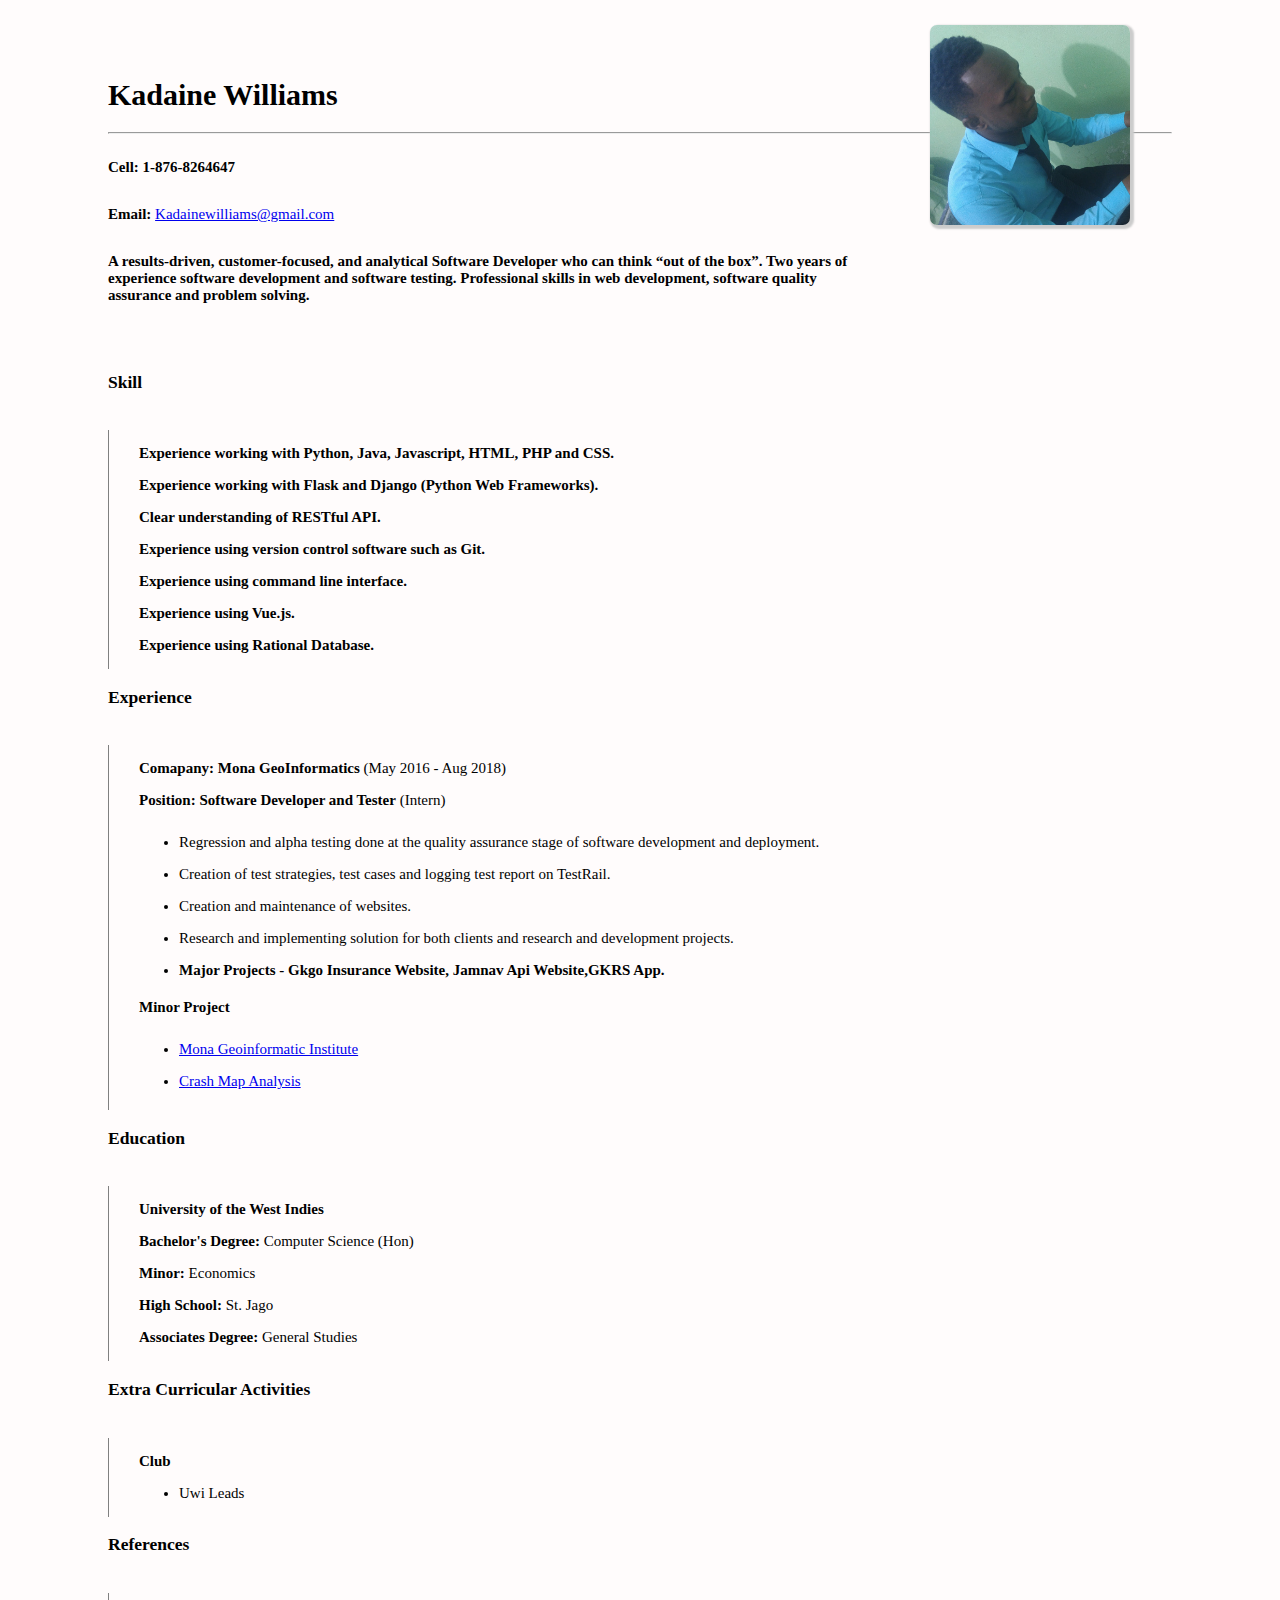
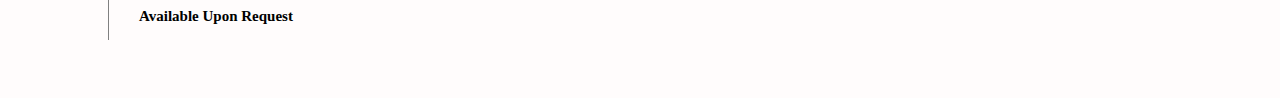
<file: index.html>
<!DOCTYPE html>
<html>
<head>
	<link rel="stylesheet" type="text/css" href="styles.css"><link/>
	<title>Kadaine Resume</title>
<head/>
   <body>
	     <h1>Kadaine Williams</h1>
	     <hr>
	     <img src= "kadaine.jpg" >
	     <p class="space"><strong>Cell: 1-876-8264647</strong></h3>
	     <p class="space"><strong>Email: </strong><a href="gmail">Kadainewilliams@gmail.com</a> </p>

	     <p class="Goals">A results-driven, customer-focused, and analytical Software Developer who can think “out of the box”. Two years of experience software development  and software testing. Professional skills in web development, software quality assurance and problem solving.</p>
	     
	     <h3>Skill</h3>
	     <div>
	     	<p><strong>Experience working with Python, Java, Javascript, HTML, PHP and CSS.</strong></p>
	     	<p><strong>Experience working with Flask and Django (Python Web Frameworks).</strong></p>
	     	<p><strong>Clear understanding of RESTful API.</strong></p>
	     	<p><strong>Experience using version control software such as Git.</strong></p>
	     	<p><strong>Experience using command line interface.</strong></p>
	     	<p><strong>Experience using Vue.js.</strong></p>
	     	<p><strong>Experience using Rational Database.</strong></p>
	     </div>

	     <h3>Experience</h3>
	     <div>
	     	<p><strong>Comapany: Mona GeoInformatics</strong> (May 2016 - Aug 2018)</p>
	     	<p><strong>Position: Software Developer and Tester</strong> (Intern)</p>
	     	<ul>	
	     		<li class="space">Regression and alpha testing done at the quality assurance stage of software development and deployment.</li>
	     		<li class="space">Creation of test strategies, test cases and logging test report on TestRail.</li>
	     		<li class="space">Creation and maintenance of websites.</li>
	     		<li class="space">Research and implementing solution for both clients and research and development projects.</li>
	     		<li class="space"><strong>Major Projects - Gkgo Insurance Website, Jamnav Api Website,GKRS App.</strong></li>
	     		
	     	</ul>
	     	<p><strong>Minor Project</strong></p>
	     	<ul>
	     		<li class="space"><a href="http://mgi-website.monagis.com">Mona Geoinformatic Institute</a></li>
	     		<li class="space"><a href="http://crash-analysis.monagis.com/">Crash Map Analysis</a></li>
	     	</ul>


	     </div>
	     <h3>Education</h3>
	     <div>
	     	<p><strong>University of the West Indies</strong></p><p><strong>Bachelor's Degree: </strong> Computer Science (Hon)<p><strong>Minor: </strong>Economics</p>
	     	<p><strong>High School: </strong>St. Jago</p><p><strong>Associates Degree: </strong> General Studies</p>
	     </div>
	     	
	     </div>

	     <h3>Extra Curricular Activities</h3>
	     <div>
	     	<p><strong>Club</strong></p>
	     	<ul>	
	     		<li>Uwi Leads</li>
	     	</ul>
	     </div>

	     <h3>References</h3>
	     <div>
	     	<p><strong>Available Upon Request</strong></p>
	     </div>


   </body>
</html>
</file>
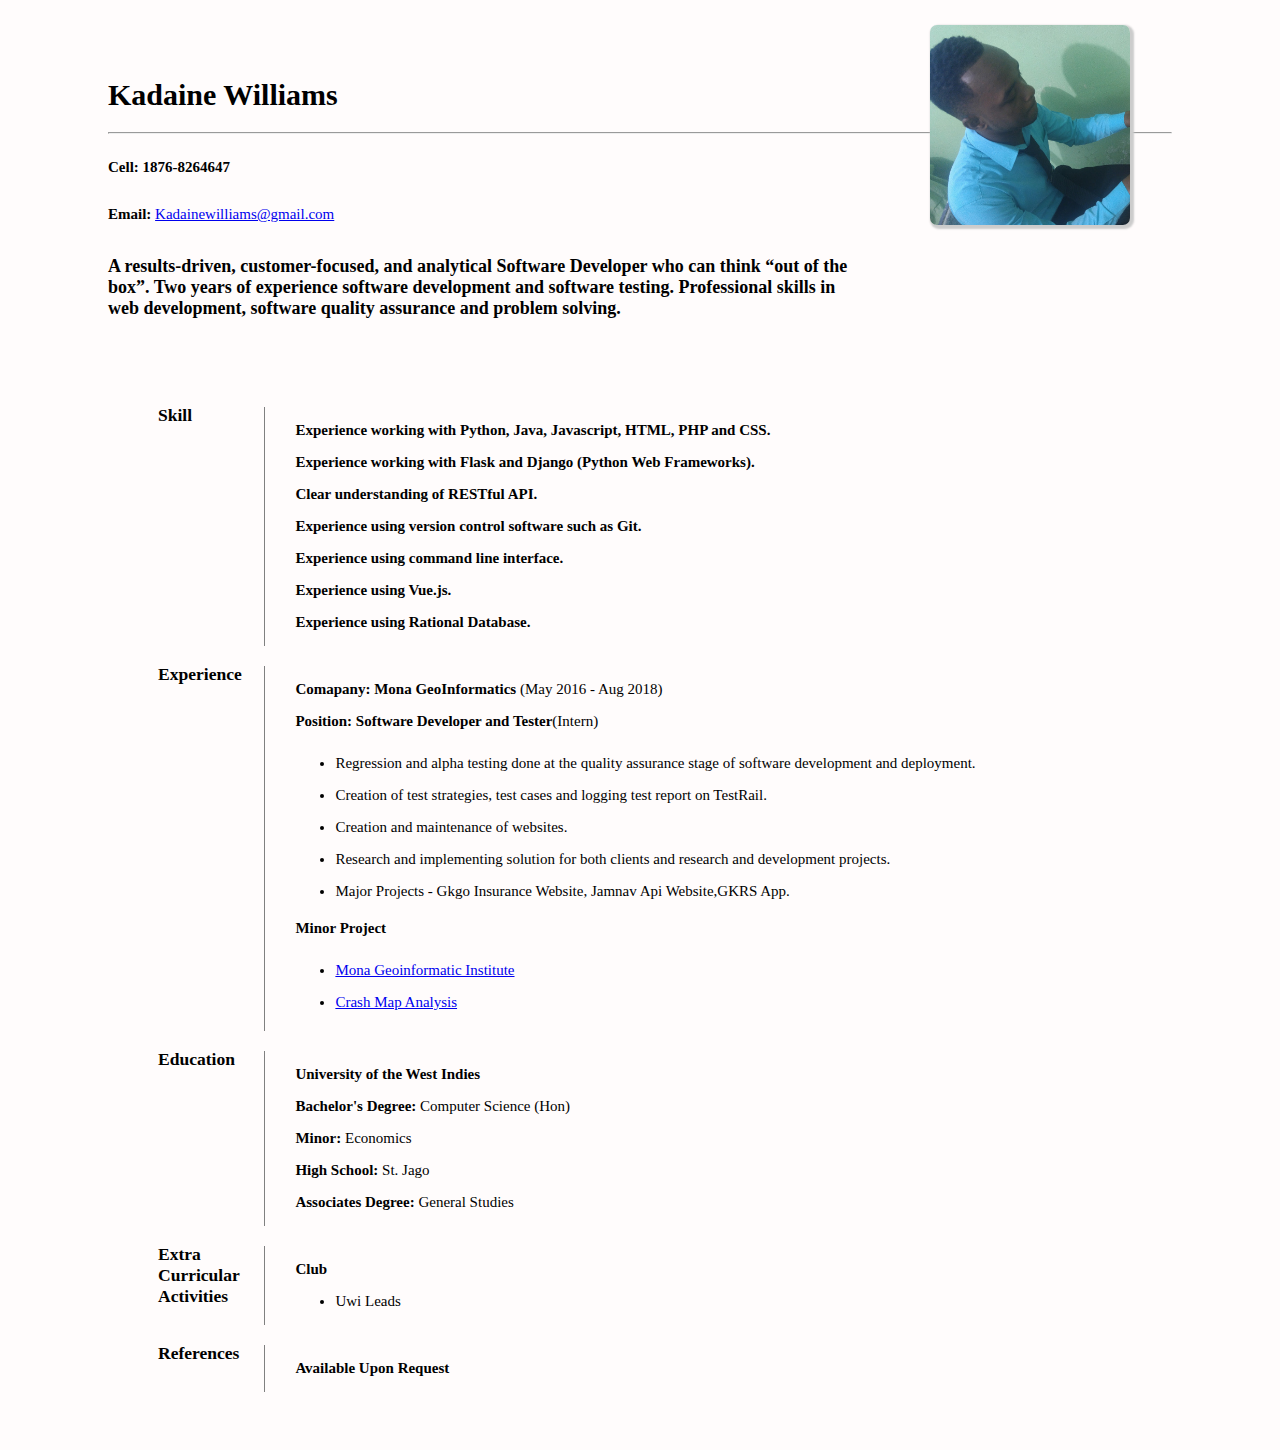
<file: Kadaine Resume.htm>
<!DOCTYPE html>
<!-- saved from url=(0067)file:///Users/mgiuser/Devstuff/profile/Kadaine.github.io/index.html -->
<html><head><meta http-equiv="Content-Type" content="text/html; charset=UTF-8">
	<link rel="stylesheet" type="text/css" href="./Kadaine Resume_files/styles.css"><link>
	<title>Kadaine Resume</title>

   </head><body>
	     <h1>Kadaine Williams</h1>
	     <hr>
	     <img src="./Kadaine Resume_files/kadaine.jpg">
	     <p class="space"><strong>Cell: 1876-8264647</strong>
	     </p><p class="space"><strong>Email: </strong><a href="file:///Users/mgiuser/Devstuff/profile/Kadaine.github.io/gmail">Kadainewilliams@gmail.com</a> </p>

	     <p class="Goals">A results-driven, customer-focused, and analytical Software Developer who can think “out of the box”. Two years of experience software development  and software testing. Professional skills in web development, software quality assurance and problem solving.</p>
	     
	     <h3>Skill</h3>
	     <div>
	     	<p><strong>Experience working with Python, Java, Javascript, HTML, PHP and CSS.</strong></p>
	     	<p><strong>Experience working with Flask and Django (Python Web Frameworks).</strong></p>
	     	<p><strong>Clear understanding of RESTful API.</strong></p>
	     	<p><strong>Experience using version control software such as Git.</strong></p>
	     	<p><strong>Experience using command line interface.</strong></p>
	     	<p><strong>Experience using Vue.js.</strong></p>
	     	<p><strong>Experience using Rational Database.</strong></p>
	     </div>

	     <h3>Experience</h3>
	     <div>
	     	<p><strong>Comapany: Mona GeoInformatics</strong> (May 2016 - Aug 2018)</p>
	     	<p><strong>Position: Software Developer and Tester</strong>(Intern)</p>
	     	<ul>	
	     		<li class="space">Regression and alpha testing done at the quality assurance stage of software development and deployment.</li>
	     		<li class="space">Creation of test strategies, test cases and logging test report on TestRail.</li>
	     		<li class="space">Creation and maintenance of websites.</li>
	     		<li class="space">Research and implementing solution for both clients and research and development projects.</li>
	     		<li class="space">Major Projects - Gkgo Insurance Website, Jamnav Api Website,GKRS App.</li>
	     		
	     	</ul>
	     	<p><strong>Minor Project</strong></p>
	     	<ul>
	     		<li class="space"><a href="http://mgi-website.monagis.com/">Mona Geoinformatic Institute</a></li>
	     		<li class="space"><a href="http://crash-analysis.monagis.com/">Crash Map Analysis</a></li>
	     	</ul>


	     </div>
	     <h3>Education</h3>
	     <div>
	     	<p><strong>University of the West Indies</strong></p><p><strong>Bachelor's Degree: </strong> Computer Science (Hon)</p><p><strong>Minor: </strong>Economics</p>
	     	<p><strong>High School: </strong>St. Jago</p><p><strong>Associates Degree: </strong> General Studies</p>
	     </div>
	     	
	     

	     <h3>Extra Curricular Activities</h3>
	     <div>
	     	<p><strong>Club</strong></p>
	     	<ul>	
	     		<li>Uwi Leads</li>
	     	</ul>
	     </div>

	     <h3>References</h3>
	     <div>
	     	<p><strong>Available Upon Request</strong></p>
	     </div>


   
</body></html>
</file>
<file: styles.css>
body{
	font-family: Cambria;
	font-size: 15px;
	padding-right: 100px;
	padding-left: 100px;
	padding-top: 50px;
	padding-bottom: 50px;
    background-color: #fffcfc;
}

img {
    position: absolute;
    top: 25px;
    right: 150px;
    width: 200px;
    height: 200px;
    transform: rotate(0deg);
    box-shadow: 2px 2px 2px 2px #cccccc;
    border-radius: 7px;
}


h4{
	float:left;
	padding-left: 50px;
	width: 10%;  

}

div{
	margin-top:20px; 
	border-left: 1px solid gray;
	display: inline-block;
    width:70%;
	padding-left: 2em; 
}


.Goals{
    font-weight: bold;
    width: 750px;
    padding-top: 10px;
    padding-bottom: 50px;
}


em{
    float: right;
    margin: -2em 25em 2em 13em;
}

.space{
	padding-top: 10px;
    padding-bottom: 5px;
}
</file>
<file: Kadaine Resume_files/styles.css>
body{
	font-family: Cambria;
	font-size: 15px;
	padding-right: 100px;
	padding-left: 100px;
	padding-top: 50px;
	padding-bottom: 50px;
    background-color: #fffcfc;
}

img {
    position: absolute;
    top: 25px;
    right: 150px;
    width: 200px;
    height: 200px;
    transform: rotate(0deg);
    box-shadow: 2px 2px 2px 2px #cccccc;
    border-radius: 7px;
}


h3{
	float:left;
	padding-left: 50px;
	width: 10%;  

}

div{
	margin-top:20px; 
	border-left: 1px solid gray;
	display: inline-block;
    width:70%;
	padding-left: 2em; 
}


.Goals{
    font-weight: bold;
    width: 750px;
    padding-top: 10px;
    padding-bottom: 50px;
    font-size: 18px;
}


em{
    float: right;
    margin: -2em 25em 2em 13em;
}

.space{
	padding-top: 10px;
    padding-bottom: 5px;
    font-size:15px;
}
</file>
